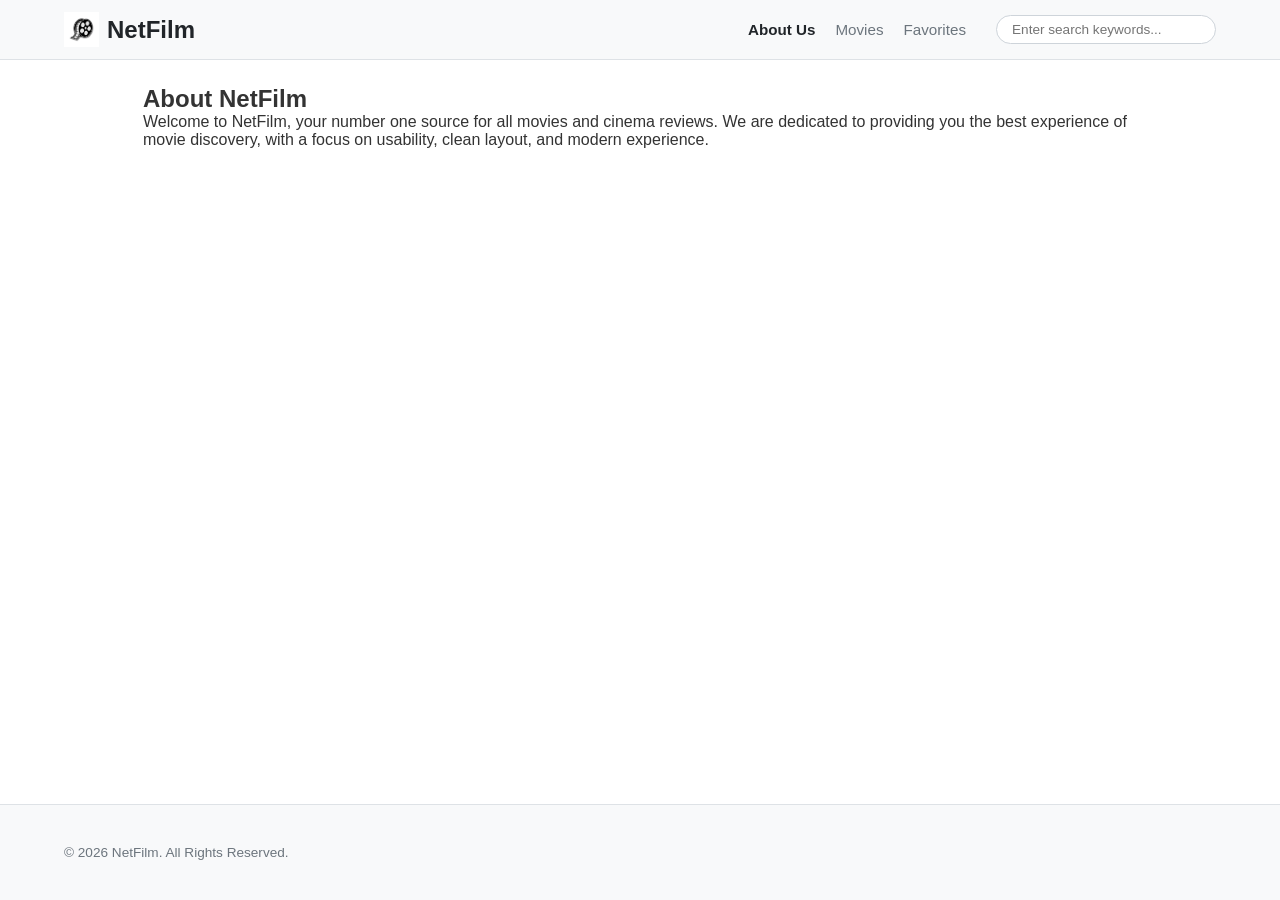
<file: T2605E-FPC/DWD/DWD - T&P Test/about.html>
<!DOCTYPE html>
<html lang="vi">
<head>
    <meta charset="UTF-8">
    <meta name="viewport" content="width=device-width, initial-scale=1.0">
    <title>NetFilm - About Us</title>
    <link rel="stylesheet" href="style.css">
</head>
<body>
    <nav class="navbar">
        <a class="navbar-brand" href="index.html" style="display: flex; align-items: center; gap: 8px;">
            <img src="logo/illustration-negative-film-reel-roll-tapes-for-movie-cinema-video-logo-vector.jpg" alt="NetFilm Logo" style="height: 35px; width: auto; object-fit: contain;">
            NetFilm
        </a>
        <div class="nav-container">
            <ul class="nav-links">
                <li><a class="active" href="about.html">About Us</a></li>
                <li><a href="movies.html">Movies</a></li>
                <li><a href="favorites.html">Favorites</a></li>
            </ul>
            <div class="search-box">
                <input type="text" placeholder="Enter search keywords...">
            </div>
        </div>
    </nav>

    <div class="container main-content mb-5">
        <h2 class="mb-4">About NetFilm</h2>
        <p class="text-secondary">Welcome to NetFilm, your number one source for all movies and cinema reviews. We are dedicated to providing you the best experience of movie discovery, with a focus on usability, clean layout, and modern experience.</p>
    </div>

    <footer class="bg-light border-top text-center py-3 text-secondary mt-auto">
        <div class="container"><p class="mb-0">&copy; 2026 NetFilm. All Rights Reserved.</p></div>
    </footer>
</body>
</html>
</file>
<file: T2605E-FPC/DWD/DWD - T&P Test/style.css>
* {
    box-sizing: border-box;
    margin: 0;
    padding: 0;
}
body {
    font-family: Arial, sans-serif;
    background-color: #ffffff;
    color: #333;
    display: flex;
    flex-direction: column;
    min-height: 100vh;
}

.navbar {
    display: flex;
    justify-content: space-between;
    align-items: center;
    padding: 12px 5%;
    background-color: #f8f9fa;
    border-bottom: 1px solid #dee2e6;
}
.navbar-brand {
    font-size: 1.5rem;
    font-weight: bold;
    color: #212529;
    text-decoration: none;
}
.nav-container {
    display: flex;
    align-items: center;
    gap: 30px;
}
.nav-links {
    display: flex;
    list-style: none;
    gap: 20px;
}
.nav-links a {
    text-decoration: none;
    color: #6c757d;
    font-size: 0.95rem;
}
.nav-links a.active {
    color: #212529;
    font-weight: bold;
}
.nav-links a:hover {
    color: #212529;
}

.search-box input {
    padding: 6px 15px;
    border-radius: 20px;
    border: 1px solid #ced4da;
    font-size: 0.85rem;
    width: 220px;
    outline: none;
}

.container {
    width: 90%;
    max-width: 1200px;
    margin: 25px auto;
    flex: 1;
}
.row {
    display: flex;
    flex-wrap: wrap;
}

.sidebar {
    width: 20%;
    padding-right: 15px;
}
.form-check {
    display: flex;
    align-items: center;
    margin-bottom: 12px;
}
.form-check input {
    margin-right: 8px;
    cursor: pointer;
}
.form-check label {
    font-size: 0.95rem;
    cursor: pointer;
}
.spacer {
    margin-bottom: 40px;
}

.main-content {
    width: 80%;
    padding-left: 15px;
}

.video-container {
    position: relative;
    width: 100%;
    border-radius: 6px;
    overflow: hidden;
    background-color: #000;
    margin-bottom: 25px;
    box-shadow: 0 4px 10px rgba(0,0,0,0.15);
}
.video-container img {
    width: 100%;
    display: block;
    height: auto;
    opacity: 0.85;
}
.movie-title-top {
    position: absolute;
    top: 15px;
    left: 15px;
    color: white;
    background-color: rgba(0, 0, 0, 0.6);
    padding: 6px 12px;
    font-size: 1.1rem;
    font-weight: bold;
    border-radius: 3px;
}
.play-btn {
    position: absolute;
    top: 50%;
    left: 50%;
    transform: translate(-50%, -50%);
    background-color: #d92525;
    border: none;
    border-radius: 50%;
    width: 65px;
    height: 65px;
    cursor: pointer;
    display: flex;
    align-items: center;
    justify-content: center;
    transition: 0.3s;
}
.play-btn:hover {
    background-color: #ff0000;
    transform: translate(-50%, -50%) scale(1.1);
}
.play-icon {
    width: 0;
    height: 0;
    border-top: 12px solid transparent;
    border-bottom: 12px solid transparent;
    border-left: 20px solid white;
    margin-left: 6px;
}

.movie-description {
    color: #6c757d;
    font-size: 0.95rem;
    line-height: 1.6;
    text-align: justify;
    margin-bottom: 40px;
}
.movie-description p {
    margin-bottom: 15px;
}

.movie-grid {
    display: flex;
    flex-wrap: wrap;
    gap: 20px;
}
.movie-card {
    width: calc(33.333% - 14px);
    border: 1px solid #eaeaea;
    border-radius: 6px;
    background: #fff;
    padding: 10px;
    box-shadow: 0 2px 5px rgba(0,0,0,0.03);
}
.movie-card img {
    width: 100%;
    height: 160px;
    object-fit: cover;
    border-radius: 4px;
    background-color: #eee;
}
.movie-card-title {
    font-size: 0.9rem;
    font-weight: bold;
    color: #333;
    margin: 10px 0 4px 0;
}
.stars {
    color: #ffc107;
    font-size: 0.9rem;
}

footer {
    background-color: #f8f9fa;
    border-top: 1px solid #dee2e6;
    padding: 15px 5%;
    font-size: 0.85rem;
    color: #6c757d;
    display: flex;
    justify-content: space-between;
    align-items: center;
    margin-top: auto;
}
.footer-logo {
    font-weight: bold;
    color: #0d6efd;
}

@media (max-width: 768px) {
    .sidebar { width: 100%; margin-bottom: 30px; }
    .main-content { width: 100%; }
    .movie-card { width: calc(50% - 10px); }
    .navbar { flex-direction: column; gap: 10px; }
}
</file>
